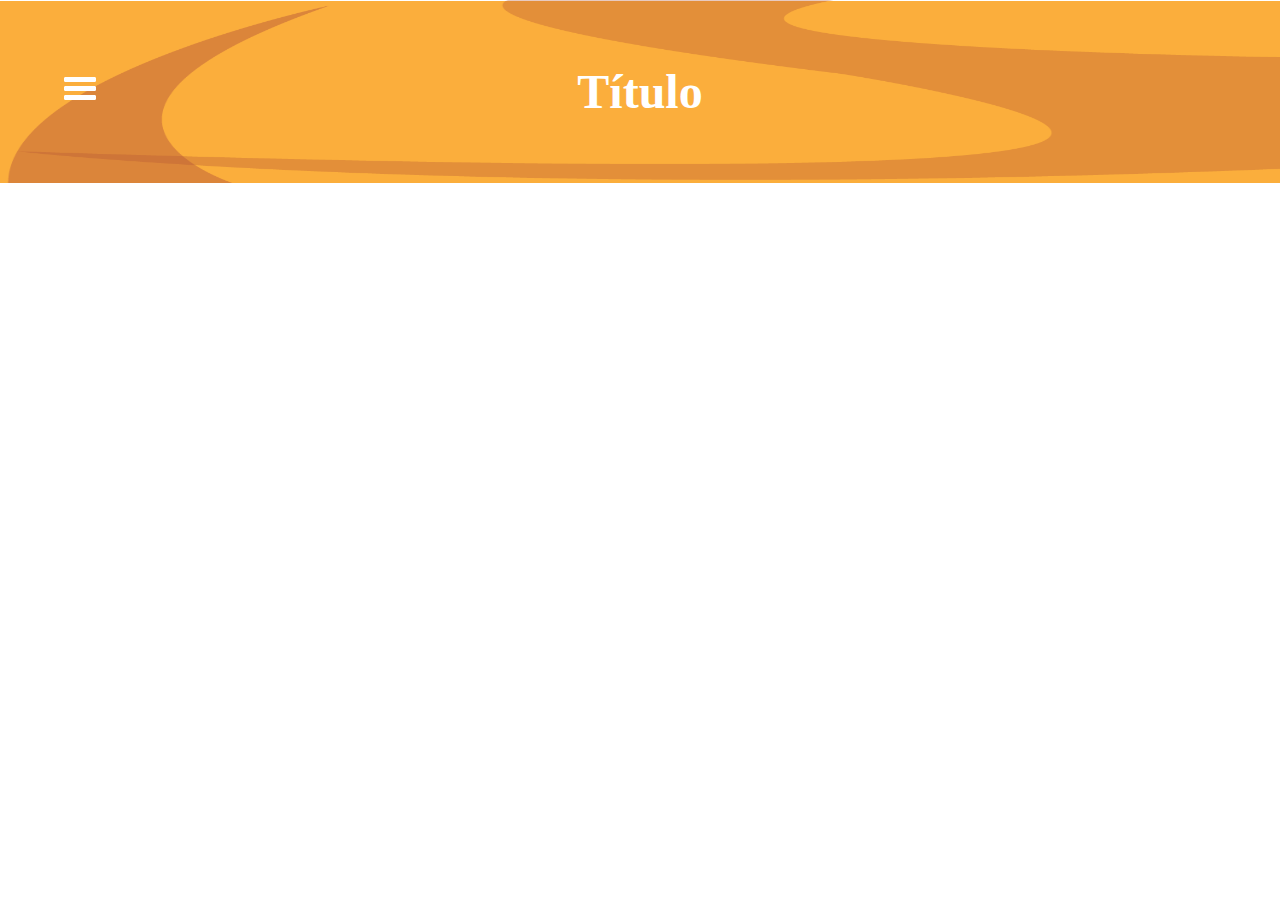
<file: index.html>
<!DOCTYPE html>
<html lang="pt-br">
	<head>
		<meta charset="UTF-8">		
		<meta name="viewport" content="width=device-width, initial-scale=1"><!-- Ajuste de zoom no celular, não toque :3 -->
		<link rel="stylesheet" type="text/css" href="css/style.css"/>
		<title></title>	
	</head>			
		<body> 
			<header> <!-- Cabeçalho, não alterar, só o titulo!-->
				
				<div id="menu-icon">
					<span class="menu-icon-bar"></span>
					<span class="menu-icon-bar"></span>
					<span class="menu-icon-bar"></span>
				</div>
			
				<div>
					<h1> Título </h1>
				</div>
					
			</header>
			
			<div id="content"> 
				
			</div>
		</body>
</html>
</file>
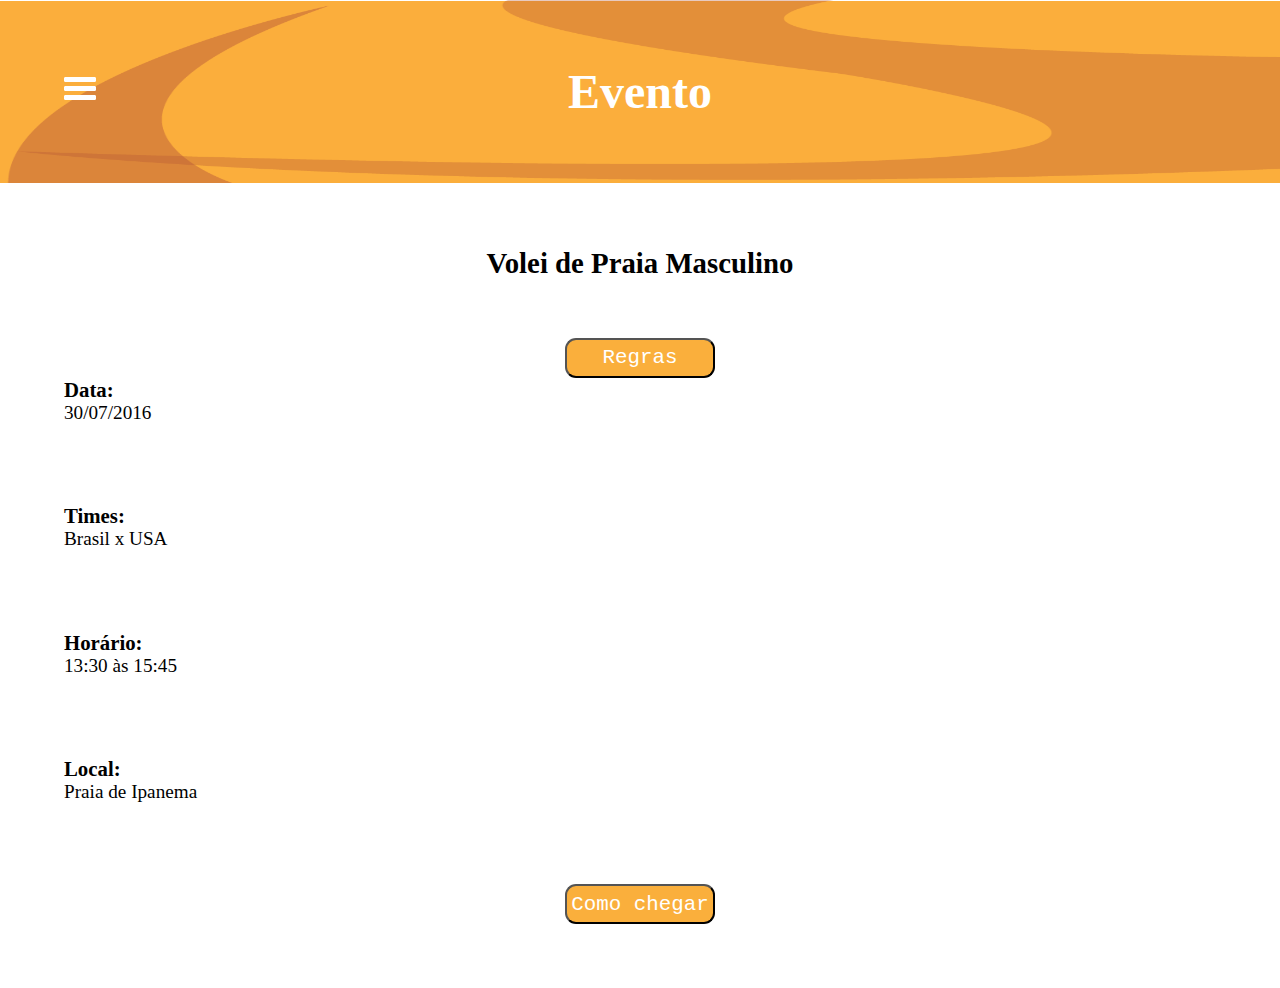
<file: detalhamentoEvento.html>
<!DOCTYPE html>
<html lang="pt-br">
	<head>
		<meta charset="UTF-8">		
		<meta name="viewport" content="width=device-width, initial-scale=1">
		<!-- Ajuste de zoom no celular, não toque :3 -->
		<link rel="stylesheet" type="text/css" href="css/style.css"/>
		<link rel="stylesheet" type="text/css" href="css/style2.css"/>
		<title>Idiomas</title>	
	</head>

	<body>
		<header> <!-- Cabeçalho, não alterar, só o titulo!-->
				<div id="menu-icon">
					<span class="menu-icon-bar"></span>
					<span class="menu-icon-bar"></span>
					<span class="menu-icon-bar"></span>
				</div>
				
				<div>
					<h1>Evento</h1>
				</div>
			</header>

		<div id="content">
				<h2 id="titulo">Volei de Praia Masculino</h2>
				<button>Regras</button>
				<div class="linhaEvento">
				<h3 class="tituloEvento">Data:</h3>
				<p>30/07/2016</p>
				</div>

				<div class="linhaEvento">
				<h3 class="tituloEvento">Times:</h3>
				<p>Brasil x USA</p>
				</div>

				<div class="linhaEvento">
				<h3 class="tituloEvento">Horário:</h3>
				<p>13:30 às 15:45</p>
				</div>

				<div class="linhaEvento">
				<h3 class="tituloEvento">Local:</h3>
				<p>Praia de Ipanema</p>
				</div>

				<button>Como chegar</button>
		</div>
	</body>
	</html>
</file>
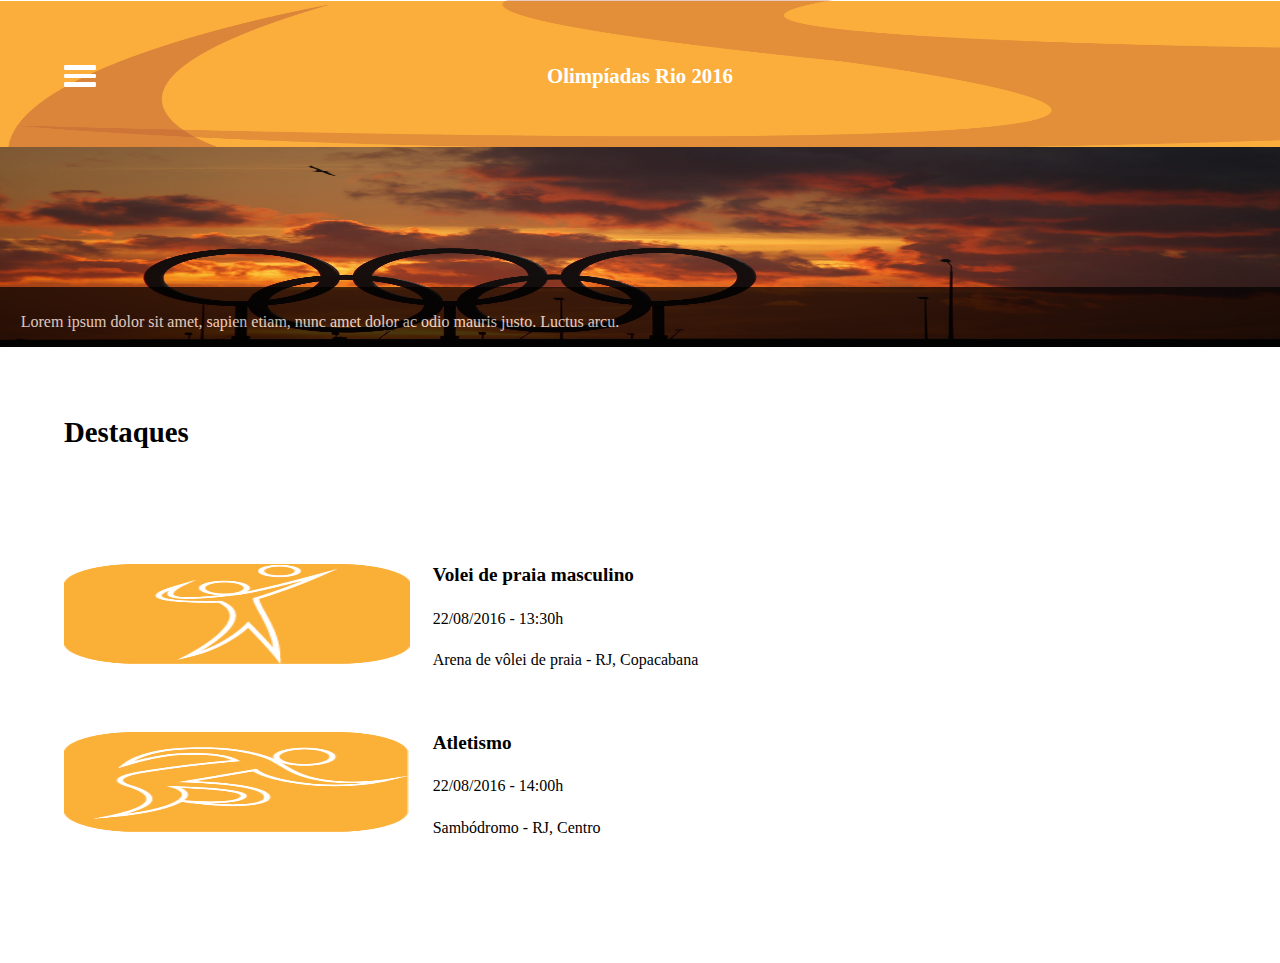
<file: telaPrincipal.html>
<!DOCTYPE html>
<html lang="pt-br">
	<head>
		<meta charset="UTF-8">		
		<meta name="viewport" content="width=device-width, initial-scale=1">
		<!-- Ajuste de zoom no celular, não toque :3 -->
		<link rel="stylesheet" type="text/css" href="css/style.css"/>
		<link rel="stylesheet" type="text/css" href="css/style2.css"/>
		<title>Idiomas</title>	
	</head>			
		<body> 
			<header> <!-- Cabeçário, não alterar, só o titulo!-->
				<div id="menu-icon">
					<span class="menu-icon-bar"></span>
					<span class="menu-icon-bar"></span>
					<span class="menu-icon-bar"></span>
				</div>
				
				<div>
					<h1 id="tituloPrincipal">Olimpíadas Rio 2016</h1>
				</div>
			</header>
			
			<div id="content"> 
					<div class="pc100">
						<div class="imagem">
							<span id="textoLegenda">Lorem ipsum dolor sit amet, sapien etiam, nunc amet dolor ac odio mauris justo. Luctus arcu. </span>	
					</div>
				</div>
					<div class="pc100">
						<h2>Destaques</h2>
				</div>

				<div class="linha">
					<div class="pc30">
						<div id="volei">
						</div>
					</div>
					<div class="pc70">
						<h3>Volei de praia masculino</h3>
						<p class="bigText">22/08/2016 - 13:30h</p>
						<p class="bigText">Arena de vôlei de praia - RJ, Copacabana</p>
					</div>
				</div>

				<div class="linha">
					<div class="pc30">
						<div id="atletismo">
						</div>
					</div>
					<div class="pc70">
						<h3>Atletismo</h3>
						<p class="bigText">22/08/2016 - 14:00h</p>
						<p class="bigText">Sambódromo - RJ, Centro</p>
					</div>
				</div>
			</div>
		</body>
</html>
</file>
<file: css/style.css>
* {
	margin: 0;
	padding: 0;
	box-sizing: border-box;
}

body {
	font-family: ;
}

/* HEADER */

header {
  	padding: 5%;
  	background-image: url(../images/top.png);
  	background-size: 100% 100%;
  	background-repeat: no-repeat;
  	height: 30%;
  	position: relative;
}

h1 {
	font-size: 3em;
	text-align: center;
	color: #ffffff;
	margin: auto;
}

	/*menu hamburguer*/
.menu-icon-bar {
    display: block;
    width: 2em;
    height: .3em;
    background-color: #ffffff;
    border: 1px solid #ffffff;
    margin: 4px 0;
    border-radius: 1px;
}

#menu-icon {
	float: left;
	position: absolute;
	top: 40%;
}
	/*fim hamburguer*/


/* END HEADER */

/* CONTENT */
#content {
	padding: 5%;
}

h2 { /* Subtítulos */
	font-size: 2em;
}

p { /*parágrafos normais*/
	font-size: 1.5em;
}

.description { /*descrições de texto com fonte menor*/
	font-size: 1em;
}

a, a:link, a:visited, a:hover, a:active { /*links*/
	text-decoration: none;
	color: black;
}
img {
	width: 100%;
} 


	/*Divisão em colunas*/

.linha {
	clear: both;
}
.pc100 { /*100% da linha*/
	position: relative;
	float: left;
	width: 100%; 
}
.pc30 { /*30% da linha*/
	position: relative;
	float: left;
	width: 30%;
}
.pc70 { /*70% da linha*/
	position: relative;
	float: left;
	width: 70%;
}
	/*fim da divisão em colunas*/

/* END CONTENT */
</file>
<file: css/style2.css>
/*TELA PRINCIPAL*/

/* HEADER telaPrincipal */
#tituloPrincipal {
	font-size: 1.3em;
	text-align: center;
}
/* Fim HEADER */

/* Imagem principal */
.imagem {
	background-image: url(../images/principal.png);
	background-size: 100% 100%;
	background-repeat: no-repeat;
	height: 200px;
	margin: -6% -6% 6% -6%;
	position: relative;
}
#textoLegenda {
	position: absolute;
	bottom: 0;
	right: 0;
	width: 100%;
	padding: 2%;
	text-align: left;
	background: #000000;
	color: #ffffff;
	opacity: .7;
	height: 30%
}

#atletismo {
	background-image: url(../images/atletismo.png);
	background-size: 100% 100%;
	background-repeat: no-repeat;
	height: 100px;
	
}

#volei {
	background-image: url(../images/volei.png);
	background-size: 100% 100%;
	background-repeat: no-repeat;
	height: 100px;
}

h3 {
	font-size: 1.2em;
}

.bigText {
	font-size: 1em;
	margin-top: 3%;
}

.pc70 {
	padding-left: 2%;
}

.linha {
	height: 110px;
	margin-bottom: 5%;
}

					/* FIM TELA PRINCIPAL*/

					/*DETALHAMENTO EVENTO*/

h2 {
	font-size: 1.8em;
	margin-bottom: 10%;
}

.tituloEvento {
	font-size: 1.3em;
}

button {
  height: 40px;
  width: 150px;
  border-radius: 11px;
  font-family: Courier;
  color: #ffffff;
  font-size: 1.3em;
  background: #faaf3c;
  /*padding: 1% 3% 1% 3%;*/
  display: block;
  margin: 0 auto;
}

.linhaEvento {
	margin-bottom: 7%;
}

#titulo {
	text-align: center;
	margin-bottom: 5%;
}

p {
	font-size: 1.2em;
}

					/*FIM DETALHAMENTO EVENTO*/
</file>
